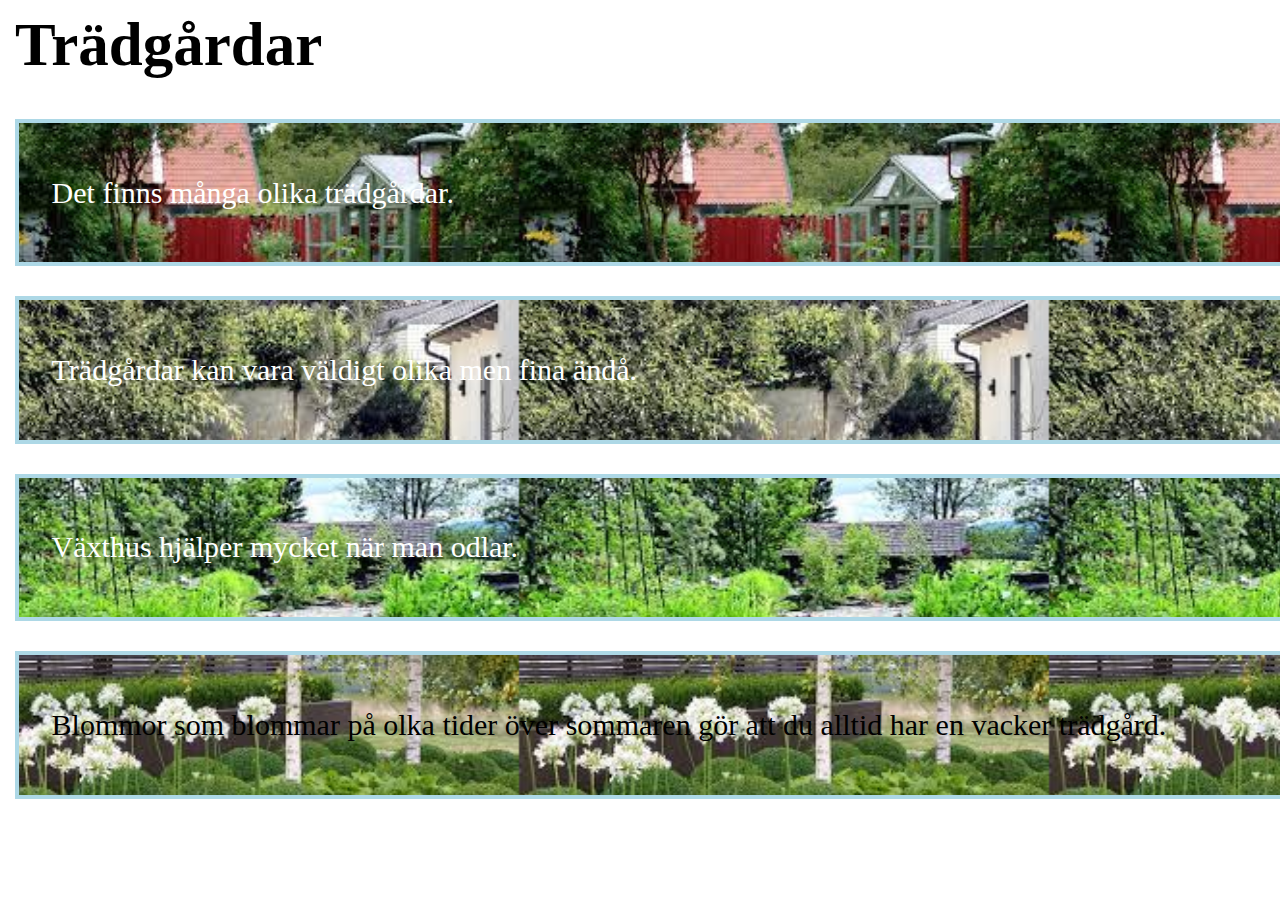
<file: index.html>
<!DOCTYPE html>
<html>
<head>
     <style>
#header {
    font-size: 61px;
     color: black;
     margin-top: 10px;
     margin-bottom: 39px;
}
section {
    background-color:gray;
    padding: 32.6px;
    border: solid;
     border-color: lightblue;
     border-width: 4px;
     border-right: 0px;
     margin-block-start: 30px;
     margin-block-end: 30px;
     background-size: 530px 346px;
     background-position-x: -30px;
}
body {
    margin-right: 0px;
    margin-left: 15px;
}

#tradgard1 {
    background-image: url(tradgard1.jpg);
    color: white;
}
#tradgard2 {
    background-image: url(tradgard2.jpg);
    color: white;
}
#tradgard3 {
    background-image: url(tradgard3.jpg);
    color: white;
}
#tradgard4 {
    background-image: url(tradgard4.jpg);
}
.fontuniform
{
    font-weight: normal;
    font-size: 30px;
}
     </style>
</head>
<body>
     <header>
          <h1 id="header">Trädgårdar</h1>
     </header>
     <main>
          <section id="tradgard1">
          <h1 class ="fontuniform">Det finns många olika trädgårdar.</h1>
          </section>

          <section id="tradgard2">
          <h1 class ="fontuniform">Trädgårdar kan vara väldigt olika men fina ändå.</h1>
          </section>

          <section id="tradgard3">
          <h1 class ="fontuniform">Växthus hjälper mycket när man odlar.</h1>
          </section>

          <section id="tradgard4">
          <h1 class ="fontuniform">Blommor som blommar på olka tider över sommaren gör att du alltid har en vacker trädgård.</h1>
          </section>
     </main>
</body>
</html>
</file>
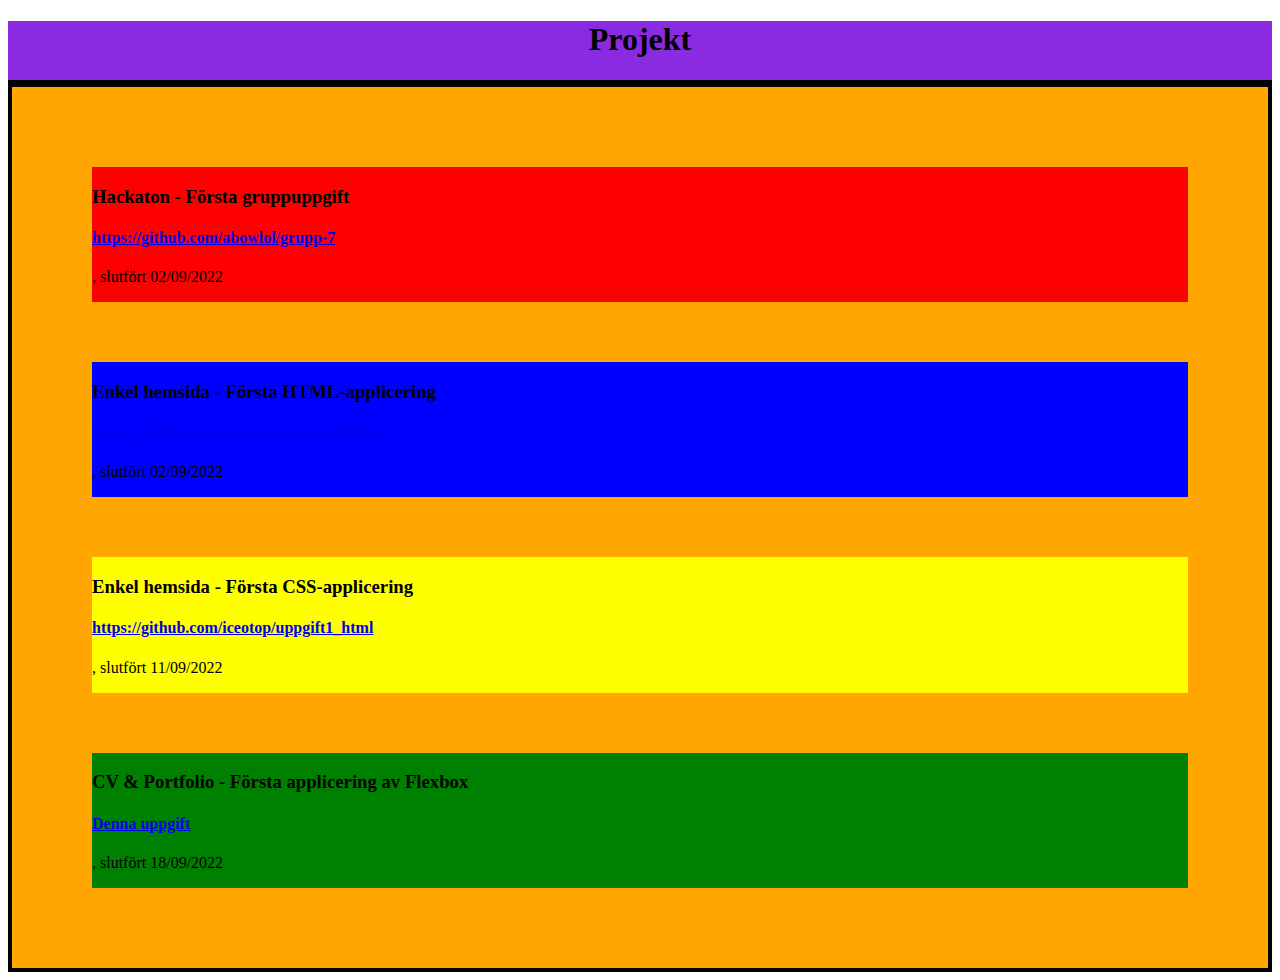
<file: portfolio/mainprojects/projekthistorik.html>
<!DOCTYPE html>
<html lang="en">
<head>
    <title>Ismail T - Projekthistorik</title>
    <link rel="stylesheet" href="projektstyling.css" type="text/css">
</head>
<body>
    <header class="main-header">
        <h1>
            Projekt
        </h1>
    </header>

    <article class="main-article"> <!--flex item-->
<!--^-2 classes, 4 ids-v-->
            <div class="items item-1">
                <h3>Hackaton - Första gruppuppgift</h3>
                <h4><a href="https://github.com/abowlol/grupp-7">https://github.com/abowlol/grupp-7</a></h4>
                <p>, slutfört 02/09/2022</p>
            </div>

            <div class="items item-2">
                <h3>Enkel hemsida - Första HTML-applicering</h3>
                <h4><a href="https://github.com/iceotop/iceotop.github.io">https://github.com/iceotop/iceotop.github.io</a></h4>
                <p>, slutfört 02/09/2022 </p>
            </div>

            <div class="items item-3">
                <h3>Enkel hemsida - Första CSS-applicering</h3>
                <h4><a href="https://github.com/iceotop/uppgift1_html">https://github.com/iceotop/uppgift1_html</a></h4>
                <p>, slutfört 11/09/2022 </p>
            </div>

            <div class="items item-4">
                <h3>CV & Portfolio - Första applicering av Flexbox</h3> <!--get rid of margin-->
                <h4><a href="#">Denna uppgift</a></h4>
                <p>, slutfört 18/09/2022 </p> <!--push inline-->
            </div>

    </article>
</body>
</html>
</file>
<file: portfolio/mainprojects/projektstyling.css>
body {
     /* the white surface*/
}


.main-header {
    background-color: blueviolet;
    text-align: center;
    border-bottom: 3px solid black;
}

.main-article {
    display: flex;
    background-color: rgb(255, 166, 0);
     /* controls its child, main-article*/
    border: 4px solid black;
    flex-direction: column;
    justify-content: flex-start;
    padding: 50px 50px;
}

.main-article .items {
    margin: 30px;
}

.item-1 {
    background-color: red;
}

.item-2 {
    background-color: blue;
}

.item-3 {
    background-color: yellow;
}

.item-4 {
    background-color: green;
}
</file>
